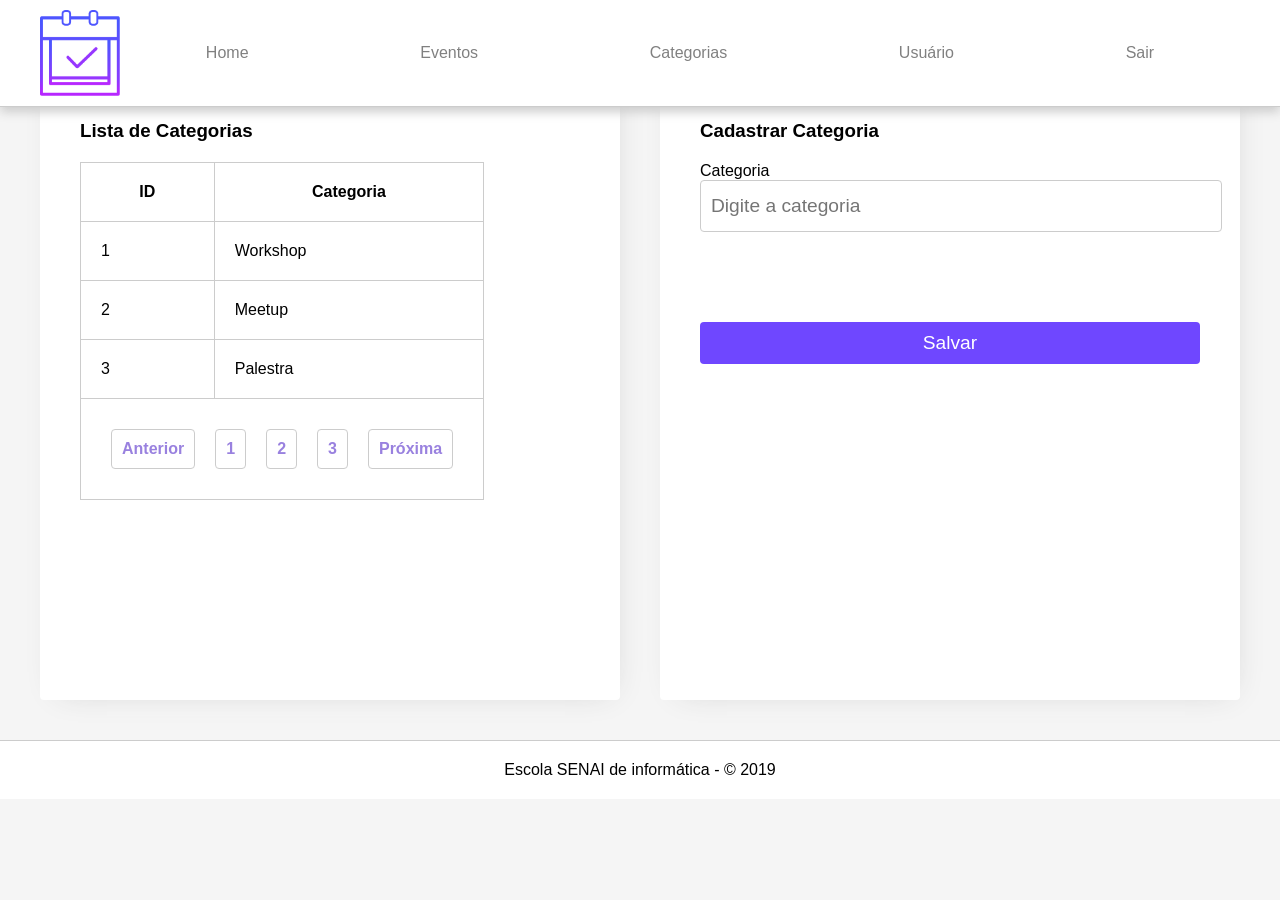
<file: Gufos_base/categorias.html>
<!DOCTYPE html>
<html lang="pt-br">

<head>
    <meta charset="UTF-8">
    <meta name="viewport" content="width=device-width, initial-scale=1.0">
    <meta http-equiv="X-UA-Compatible" content="ie=edge">
    <title>Categorias</title>
    <link rel="stylesheet" href="css/style.css">
</head>

<body>
    <header>
        <div class="container">
            <img src="img/icon-login.png" alt="Logo do Gufos">
            <nav>
                <ul>
                    <!--a = title
                    img = alt
                input = aria-label-->
                    <li><a href="home.html" title="Gufos Home">Home</a></li>
                    <li><a href="eventos.html" title="Gufos Eventos">Eventos</a></li>
                    <li><a href="categorias.html" title="Gufos Categorias">Categorias</a></li>
                    <li><a href="usuario.html" title="Gufos Usuário">Usuário</a></li>
                    <li><a href="login.html" title="Gufos Login">Sair</a></li>
                </ul>
            </nav>
        </div>
    </header>
    <main>
        <div class="container">
            <div class="card">
                <h3>Lista de Categorias</h3>
                <table>
                    <thead>
                        <th>ID</th>
                        <th>Categoria</th>
                    </thead>
                    <tbody>
                        <tr>
                            <!--Tr = linha
                            Td = coluna-->
                            <td>1</td>
                            <td>Workshop</td>
                        </tr>
                        <tr>
                            <td>2</td>
                            <td>Meetup</td>
                        </tr>
                        <tr>
                            <td>3</td>
                            <td>Palestra</td>
                        </tr>
                    </tbody>
                    <tfoot>
                        <tr>
                            <!--Colspan = Mesclar 2 colunas-->
                            <td colspan="2">
                                <nav>
                                    <ul>
                                        <li>Anterior</li>
                                        <li>1</li>
                                        <li>2</li>
                                        <li>3</li>
                                        <li>Próxima</li>
                                    </ul>
                                </nav>
                            </td>
                        </tr>

                    </tfoot>
                </table>
            </div>
            <div class="card">
                <h3>Cadastrar Categoria</h3>
                <form method="GET" id="form_cadastro">
                    <label>Categoria
                    <!--Aria-label = alt-->
                    <input type="text" placeholder="Digite a categoria" name="categoria" aria-label="Digitar a categoria" required>
                
                </label>
                    <button type="submit">Salvar</button>
                    
                    
                </form>
            </div>
        </div>
    </main>
    <footer>
            <p>Escola SENAI de informática - © 2019</p>
    </footer>

</body>

</html>
</file>
<file: Gufos_base/css/style.css>
:root{
    --azul: #6F47FF;
    --roxo: #B727FF;
    --lilas: #9981DF;
    --fundo: #f5f5f5;
    --branco: #FFFFFF;
    --cinza: #CCCCCC;

}
body{
    font-family: Arial, Helvetica, sans-serif;
    background-color: var(--fundo);
}
a{
    text-decoration: none;
    color: grey;
}
*{
    margin: 0%;
    padding: 0%;
}
.container{
    width: 1200px;
    margin: auto;
    display: flex;
    justify-content: space-between;
    align-items: center;
}
header{
    -webkit-box-shadow: 0px 5px 10px 0px rgba(204,204,204,1);
-moz-box-shadow: 0px 5px 10px 0px rgba(204,204,204,1);
box-shadow: 0px 5px 10px 0px rgba(204,204,204,1);
padding: 10px 0px;
border-bottom: solid 1px var(--cinza);
background-color: white;
position: fixed;
width: 100%;
}
header img{
    width: 80px;
}
header ul{
    display: flex;
    justify-content: space-around;
    list-style: none;
    width: 1120px;
}

}
main{

}
.card{
    width: 500px;
    height: 500px;

    background-color: var(--branco);
    padding: 80px 40px;
    
    margin: 40px 0px;
    border-radius: 4px;
    
    -webkit-box-shadow: 5px 5px 30px -15px rgba(204,204,204,1);
-moz-box-shadow: 5px 5px 30px -15px rgba(204,204,204,1);
box-shadow: 5px 5px 30px -15px rgba(204,204,204,1);

}
footer{
padding: 20px 0px;
border-top: solid 1px var(--cinza);
text-align: center;
background-color: var(--branco)
}
table, td, tr, th{
    border: solid 1px var(--cinza);
    border-collapse: collapse;
    padding: 20px;
}
h3{
    margin-bottom: 20px;
}
table nav ul{
    list-style: none;
    display: flex;
    justify-content: space-around;
}
table nav ul li{
    margin: 10px;
    padding: 10px;
    border: solid 1px var(--cinza);
    border-radius: 4px;
    color: var(--lilas);
    font-weight: bold;
}
/* label, input, button{
    display: block;
    width: 350px;
    height: 50px;
    margin: auto;
    font-size: 1.2em;
    border-radius: 4px;
}
button{
    margin: 30px 0px; */
    input{
        width: 100%;
        margin-bottom: 20px;
        height: 30px;
        font-size: 1.2em;
        border-radius: 4px;
        border: solid 1px var(--cinza);
        padding: 10px;
    }
    button{
        width: 100%;
        margin: 50px 0px;
        font-size: 1.2em;
        border-radius: 4px;
        padding: 10px;
        border: none;
        background-color: var(--azul);
        color: var(--branco);
        cursor: pointer;
    }
    label{
        width: 100%;
        margin-bottom: 20px;
    }
#form_cadastro{
    display: flex;
    justify-content: center;
    align-items: center;
    flex-wrap: wrap;
}
.esquerdo{
    background-image: linear-gradient(rgba(183,39,255,0.3),rgba(183,39,255,0.3)), url(../img/abstract-login.jpg);
    background-size: cover;
    background-position: right;
    background-repeat: no-repeat;
    width: 50%;
    height: 100vh;
}
.container-login{
    display: flex;
}
.direito{
    width: 50%;
    height: 100vh;
    justify-content: center;
    display: flex;
    align-items: center;
}
.home{
    background-image: linear-gradient(rgba(183,39,255,0.3),rgba(183,39,255,0.3)), url(../img/abstract-login.jpg);
    height: 800px;
    background-repeat: no-repeat;
    background-position: top center;
    background-size: cover;
    background-attachment: fixed;
    color: white;
    font-family: Arial, Helvetica, sans-serif;
    display: flex;
    justify-content: center;
    align-items: center;
    text-align: center;
}
.home h1{
    font-size: 60px;
}
</file>
